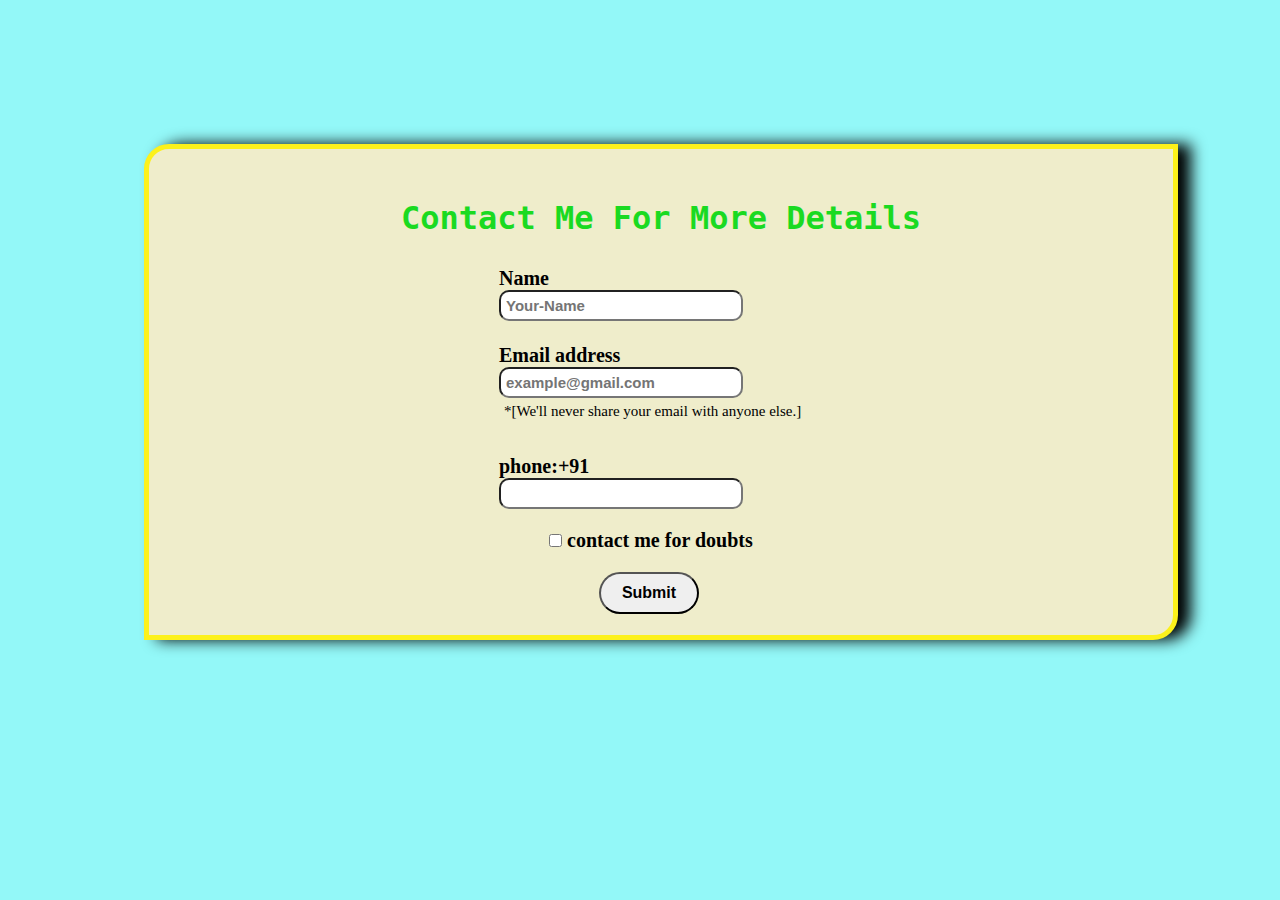
<file: contact.html>
<!DOCTYPE html>
<html lang="en">
<head>
<meta charset="UTF-8">
<meta name="viewport" content="width=device-width, initial-scale=1.0">
<title>my contact details</title>
<link rel="stylesheet" href="style.css">
</head>
  <body>
    <div class="contactform">
      <h1>Contact Me For More Details</h1>
      <form>
          <div class="my-form">
            <label for="firstname" class="first-name">Name</label>
            <input type="text" placeholder="Your-Name"><br> 
            <label for="exampleInputEmail1" class="form-label">Email address</label>
            <input type="email"  placeholder="example@gmail.com" id="exampleInputEmail1"  size="30px">
            <div id="emailHelp" class="form-text" >*[We'll never share your email with anyone else.]</div>
          </div>
          <div class="my-form">
            <label for="exampleInputPassword1" class="form-label">phone:+91</label>
            <input type="phone" class="form-control" id="examplephone" maxlength="10" >
          </div>
        <div class="form-check">
          <input type="checkbox" class="form-check-input" id="exampleCheck1">
          <label class="form-check-label" for="exampleCheck1">contact me for doubts</label>
        </div>
      <button title="click to submit" type="submit" class="btn btn-primary">Submit</button>
    </form>
    </div>
  </body>
</html>
</file>
<file: style.css>
*{
    padding: 0;
    margin: 0;
}

.sidebar{
    background-color: rgb(153, 153, 244);
   
   font-family: 'Tilt Neon', sans-serif;
   height: 100vh;
   font-family: 'Indie Flower', cursive;
   transition:.3s ease-in-out;
   
}
.sidebar nav{
   padding: 40px;
}
.sidebar nav ul li a{
    text-decoration: none;
    color: black;
}
.sidebar nav li{
    list-style: none;
    font-size: 20px;
    padding: 10px 7px;
    margin: 5px;
    border-radius: 20px;
    padding-left: 5px;
    
}
.main{
    background-color:rgb(241, 183, 241);
    width: 100vw;
    padding: 3px;
    transition:.3s ease-in ;

}
.main h1{
    text-align: center;
    font-family: Arial, Helvetica, sans-serif;
    font-family: Cambria, Cochin, Georgia, Times, 'Times New Roman', serif;
    margin-top: 20px;
    font-size: 40px;
    text-transform: capitalize;
    color: rgb(14, 16, 114);
    font-style: italic;
}
.main span{
    color:rgb(78, 78, 247)
}
.container{
    display: flex;
}
.infocontainer{
    height:75vh;
    width: 75vw;
    margin: 50px auto;
    background-color: white;  
    display: flex;
    justify-content: space-around ;
    border-radius: 20px;
    box-shadow: 10px 3px 3px  rgb(62, 60, 60);
    font-family: 'Indie Flower', cursive;
}

.devinfo{
    display: flex;
    justify-content: center;
    flex-direction: column;
}

.devinfo span{
    color:red;
}
.devpic img{
    height: 55vh;
    width: 25vw;
   
}
.hello{
    font-size: 60px;
}
.name{
font-size:45px ;
font-weight: bolder;
}

.job{
    font-size: 25px;
}

.buttons{
    padding: 15px;
}
.buttons button{
    padding: 10px;
    border-radius: 18px;
    background-color: rgb(202, 147, 253);
    background-color: rgb(225, 225, 181);
    font-size: 15px;
    margin-top: 25px;
    margin-left: 25px;
    font-family: 'Alumni Sans Collegiate One', sans-serif; 
    font-family: 'Young Serif', serif;
    font-weight: bolder;

    
}
.sidebar nav ul li:hover{
    background-color: rgb(148, 47, 243);
   
}
.buttons button:hover{
    background-color: rgb(124, 124, 249);
    color: aliceblue;
    transition-delay: .2s;
}
.contactdet  {
    
    column-count: 3;
    column-gap: 30px;
    column-rule-color: black;
    column-rule-style: dotted;  
    padding: 20px;
    column-rule: solid black 4px;
    column-rule-style: double;
    column-rule-width: 6px;
}
.contactdet a{
    text-decoration: none;
    color: black;
    font-weight: bolder;
}
.follow span{
  color: black;
  text-decoration:underline;
}

.my-form{
    margin-left: 350px;
   font-weight: bolder;
   padding-top: 30px;
   font-size: 20px;
   display: flex;
   flex-direction: column;
    
}
.contactform h1{
    
    color: rgb(26, 218, 33);
    text-align: center;
    margin-top: 30px;
    font-family: 'Source Code Pro', monospace;
    padding-top: 20px;  
    
    /*this is for comments we can use this for including comments*/
}
#emailHelp{
    font-size: 15px;
    font-weight: normal;
    padding: 5px;
}
.form-check{
    margin-left: 400px;
    font-weight: bolder; 
    font-size: 20px;  
    padding-top: 20px; 
}
.contactform button{
    margin-left: 450px;
    font-weight: bolder;
    margin-top: 20px; 
    padding: 10px;
    border-radius: 25px;
    width: 100px;
    font-size: 16px;
   
}
.contactform button:hover{
    color: rgb(192, 78, 245);
    background-color: rgb(17, 227, 192);
}
body{
    background-color: rgb(147, 248, 248);
}
.my-form input{
    width: 18vw;
    padding: 5px;
    font-size:15px;
    color: rgb(223, 21, 162);
    border-radius: 10px;
    font-weight: bold;

}
    
.contactform{
    width:80vw;
    height: 38vw;
    background-color:rgb(239, 237, 203);
    margin:16vh;
    border-radius: 25px 0px;
    border: rgb(252, 241, 27) 5px solid;
    box-shadow: 13px 0px 15px;   
}
.hamburger{
    position: absolute;
    cursor: pointer;
    top: 10px;
    left: 10px;
}
.cross{
    margin-left: 120px;
}

.sidebarGo{
    transform: translate(-200px , 0px);
    position: absolute;
}



  @media (max-width:1000px) {
    .body{
        width: 60%;
        margin: 0 auto;
    }
    
}
</file>
